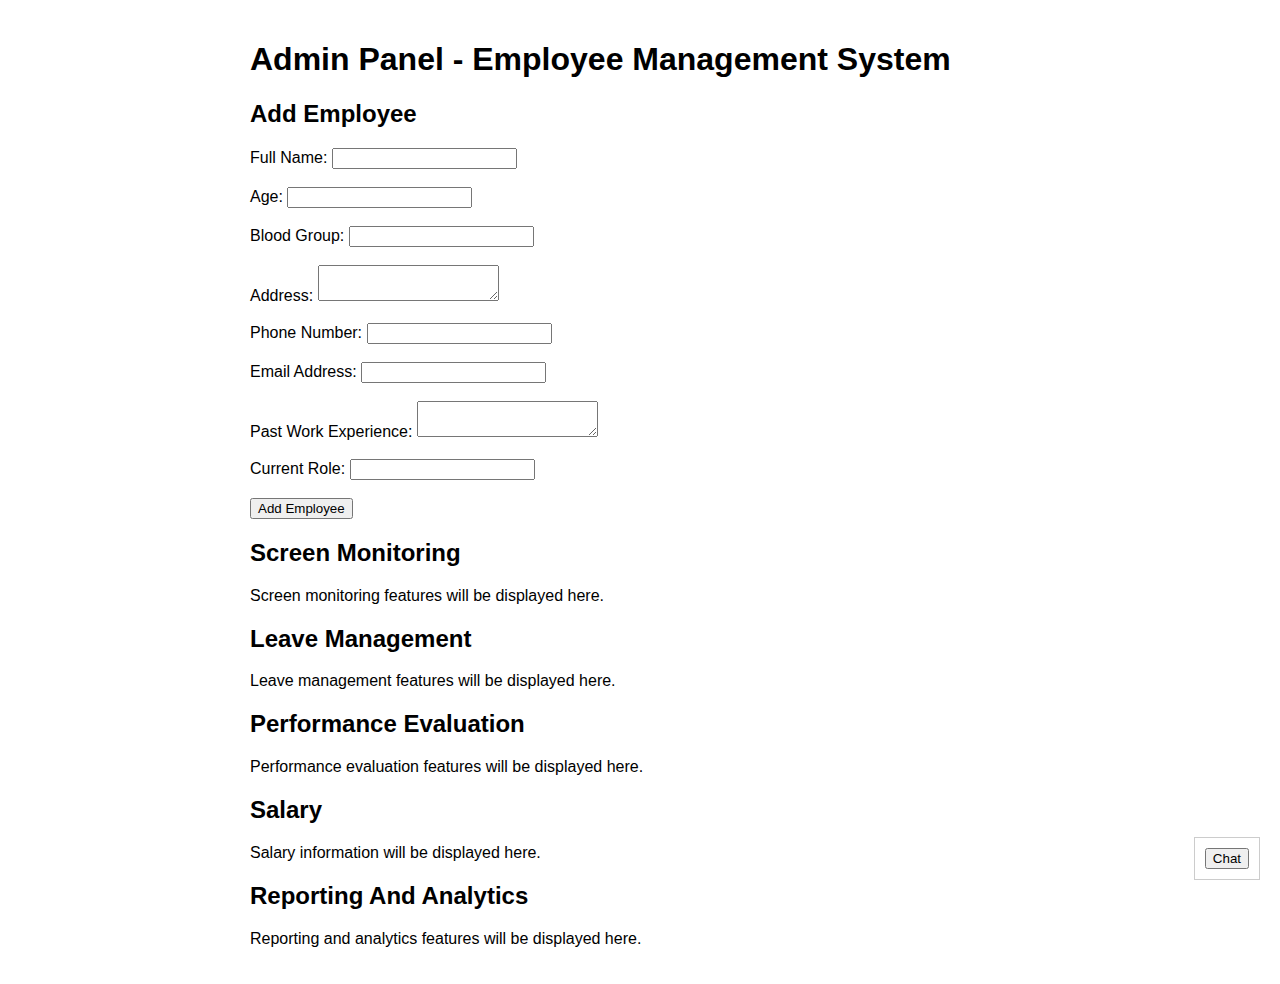
<file: templates/admin.html>
<!DOCTYPE html>
<html lang="en">
<head>
    <meta charset="UTF-8">
    <meta name="viewport" content="width=device-width, initial-scale=1.0">
    <title>Employee Management System - Admin Access</title>
    <style>
        /* Your CSS styles here */
        body {
            font-family: Arial, sans-serif;
            margin: 0;
            padding: 0;
            margin-left: 20px; /* Corrected the margin-left value */
        }
        .container {
            max-width: 800px;
            margin: 0 auto;
            padding: 20px;
        }
        #chatbox {
            position: fixed;
            bottom: 20px;
            right: 20px;
            background-color: #fff;
            border: 1px solid #ccc;
            padding: 10px;
        }
    </style>
</head>
<body>
    <div class="container">
        <h1>Admin Panel - Employee Management System</h1>
        <h2>Add Employee</h2>
        <form id="employeeForm">
            <!-- Employee details form -->
            <label for="fullName">Full Name:</label>
            <input type="text" id="fullName" name="fullName" required><br><br>
            
            <label for="age">Age:</label>
            <input type="number" id="age" name="age" required><br><br>
            
            <label for="bloodGroup">Blood Group:</label>
            <input type="text" id="bloodGroup" name="bloodGroup"><br><br>
            
            <label for="address">Address:</label>
            <textarea id="address" name="address" required></textarea><br><br>
            
            <label for="phoneNumber">Phone Number:</label>
            <input type="tel" id="phoneNumber" name="phoneNumber" required pattern="[0-9]+" title="Please enter only numbers"><br><br>
            
            <label for="email">Email Address:</label>
            <input type="email" id="email" name="email" required><br><br>
            
            <label for="experience">Past Work Experience:</label>
            <textarea id="experience" name="experience"></textarea><br><br>
            
            <label for="role">Current Role:</label>
            <input type="text" id="role" name="role" required><br><br>
            
            <input type="submit" value="Add Employee">
        </form>
        
        <h2>Screen Monitoring</h2>
        <!-- Placeholder for screen monitoring -->
        <p>Screen monitoring features will be displayed here.</p>
        
        <h2>Leave Management</h2>
        <!-- Placeholder for leave management -->
        <p>Leave management features will be displayed here.</p>
        
        <h2>Performance Evaluation</h2>
        <!-- Placeholder for performance evaluation -->
        <p>Performance evaluation features will be displayed here.</p>
        
        <h2>Salary</h2>
        <!-- Placeholder for salary information -->
        <p>Salary information will be displayed here.</p>
        
        <h2>Reporting And Analytics</h2>
        <!-- Placeholder for reporting and analytics -->
        <p>Reporting and analytics features will be displayed here.</p>
    </div>

    <div id="chatbox">
        <!-- Placeholder for chatbox -->
        <button onclick="openChat()">Chat</button>
    </div>

    <script>
        function openChat() {
            // Placeholder for opening chat functionality
            alert('Chat functionality will be implemented here.');
        }
    </script>
</body>
</html>
</file>
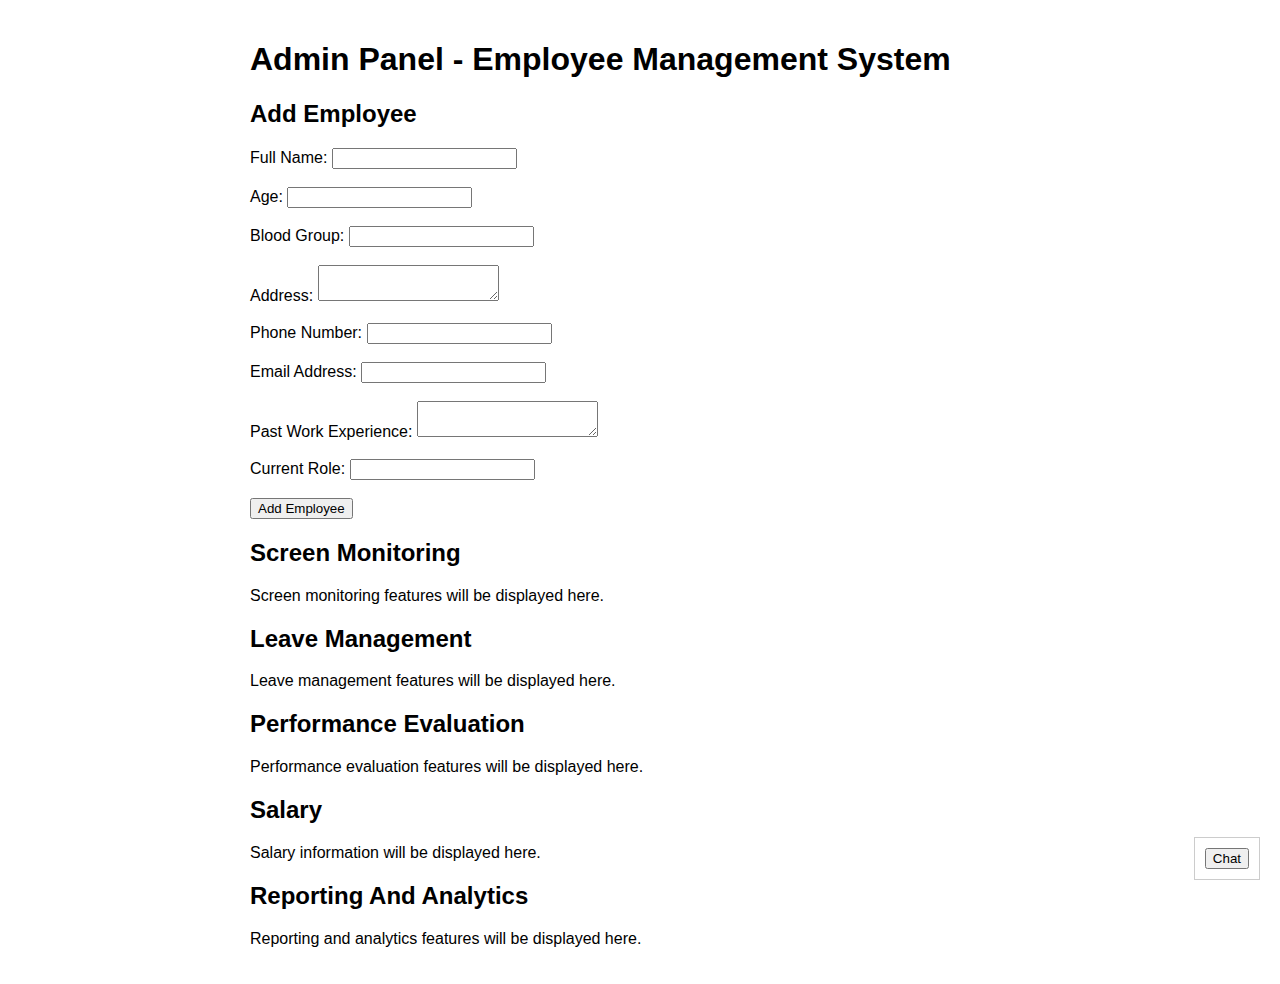
<file: templates/adminPage.html>
<!DOCTYPE html>
<html lang="en">
<head>
    <meta charset="UTF-8">
    <meta name="viewport" content="width=device-width, initial-scale=1.0">
    <title>Employee Management System - Admin Access</title>
    <link rel="stylesheet" href="/static/css/admin_login.css">
</head>
<body>
    <div class="container">
        <h1>Admin Panel - Employee Management System</h1>
        <h2>Add Employee</h2>
        <form id="employeeForm">
            <!-- Employee details form -->
            <label for="fullName">Full Name:</label>
            <input type="text" id="fullName" name="fullName" required><br><br>
            
            <label for="age">Age:</label>
            <input type="number" id="age" name="age" required><br><br>
            
            <label for="bloodGroup">Blood Group:</label>
            <input type="text" id="bloodGroup" name="bloodGroup"><br><br>
            
            <label for="address">Address:</label>
            <textarea id="address" name="address" required></textarea><br><br>
            
            <label for="phoneNumber">Phone Number:</label>
            <input type="tel" id="phoneNumber" name="phoneNumber" required pattern="[0-9]+" title="Please enter only numbers"><br><br>
            
            <label for="email">Email Address:</label>
            <input type="email" id="email" name="email" required><br><br>
            
            <label for="experience">Past Work Experience:</label>
            <textarea id="experience" name="experience"></textarea><br><br>
            
            <label for="role">Current Role:</label>
            <input type="text" id="role" name="role" required><br><br>
            
            <input type="submit" value="Add Employee">
        </form>
        
        <h2>Screen Monitoring</h2>
        <!-- Placeholder for screen monitoring -->
        <p>Screen monitoring features will be displayed here.</p>
        
        <h2>Leave Management</h2>
        <!-- Placeholder for leave management -->
        <p>Leave management features will be displayed here.</p>
        
        <h2>Performance Evaluation</h2>
        <!-- Placeholder for performance evaluation -->
        <p>Performance evaluation features will be displayed here.</p>
        
        <h2>Salary</h2>
        <!-- Placeholder for salary information -->
        <p>Salary information will be displayed here.</p>
        
        <h2>Reporting And Analytics</h2>
        <!-- Placeholder for reporting and analytics -->
        <p>Reporting and analytics features will be displayed here.</p>
    </div>

    <div id="chatbox">
        <!-- Placeholder for chatbox -->
        <button onclick="openChat()">Chat</button>
    </div>

    <script>
        function openChat() {
            // Placeholder for opening chat functionality
            alert('Chat functionality will be implemented here.');
        }
    </script>
</body>
</html>
</file>
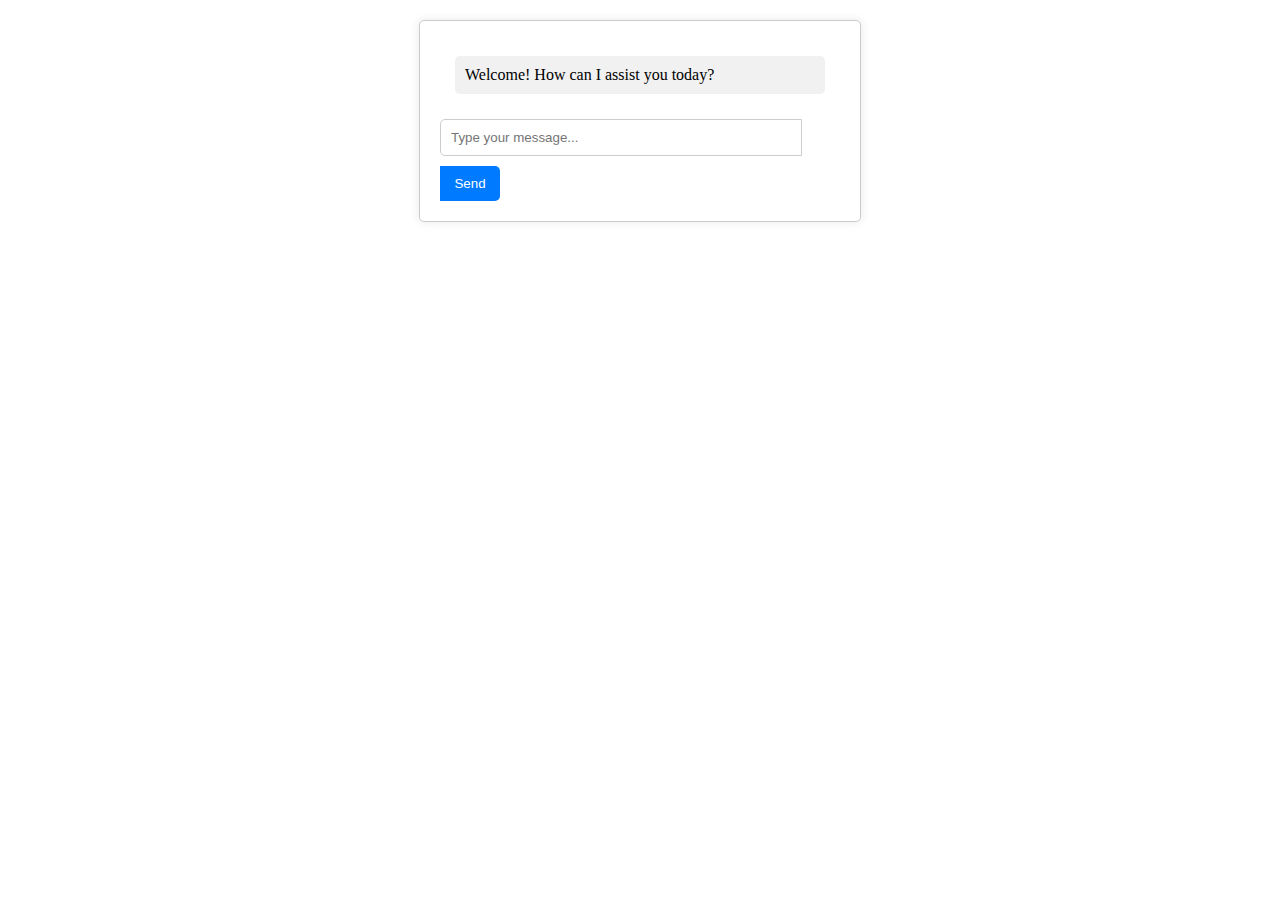
<file: templates/chatBot.html>
<!DOCTYPE html>
<html lang="en">
<head>
    <meta charset="UTF-8">
    <meta name="viewport" content="width=device-width, initial-scale=1.0">
    <title>Chatbot</title>
    <!-- <link rel="stylesheet" href="/static/css/chatBot.css"> -->
    <style>
        body, html {
            margin: 0;
            padding: 0;
            height: 100%;
        }

        .background {
            position: fixed;
            top: 0;
            left: 0;
            width: 100%;
            height: 100%;
            background: linear-gradient(to right, #ff7300, #ffdbac);
            animation: backgroundAnimation 20s linear infinite;
            z-index: -1;
        }

        @keyframes backgroundAnimation {
            0% {
                background-position: 0% 50%;
            }
            100% {
                background-position: 100% 50%;
            }
        }

        .chat-container {
            max-width: 400px;
            margin: 20px auto;
            padding: 20px;
            border: 1px solid #ccc;
            border-radius: 5px;
            background-color: #fff;
            box-shadow: 0px 0px 10px rgba(0, 0, 0, 0.1);
        }

        .chat-box {
            max-height: 300px;
            overflow-y: auto;
            padding: 10px;
        }

        .chat-message {
            margin: 5px;
            padding: 10px;
            border-radius: 5px;
        }

        .bot-message {
            background-color: #f1f1f1;
        }

        .user-message {
            background-color: #007bff;
            color: #fff;
        }

        input[type="text"] {
            width: calc(100% - 60px);
            padding: 10px;
            margin-top: 10px;
            border-radius: 5px 0 0 5px;
            border: 1px solid #ccc;
        }

        button {
            width: 60px;
            padding: 10px;
            margin-top: 10px;
            border: none;
            border-radius: 0 5px 5px 0;
            background-color: #007bff;
            color: #fff;
            cursor: pointer;
        }

        button:hover {
            background-color: #0056b3;
        }
    </style>
</head>
<body>
    <div class="chat-container">
        <div class="chat-box" id="chat-box">
            <div class="chat-message bot-message">Welcome! How can I assist you today?</div>
        </div>
        <input type="text" id="user-input" placeholder="Type your message...">
        <button onclick="sendMessage()">Send</button>
    </div>
    <script src="">
        function sendMessage() {
            var userInput = document.getElementById("user-input").value;
            if (userInput.trim() !== "") {
                addUserMessage(userInput);
                // Call your chatbot backend API here to get the bot's response
                // For demonstration, let's assume a simple response from the bot
                setTimeout(function() {
                    addBotMessage("Sorry, I'm just a demo chatbot!");
                }, 500);
            }
        }

        function addUserMessage(message) {
            var chatBox = document.getElementById("chat-box");
            var userMessage = document.createElement("div");
            userMessage.className = "chat-message user-message";
            userMessage.textContent = message;
            chatBox.appendChild(userMessage);
            document.getElementById("user-input").value = "";
            chatBox.scrollTop = chatBox.scrollHeight;
        }

        function addBotMessage(message) {
            var chatBox = document.getElementById("chat-box");
            var botMessage = document.createElement("div");
            botMessage.className = "chat-message bot-message";
            botMessage.textContent = message;
            chatBox.appendChild(botMessage);
            chatBox.scrollTop = chatBox.scrollHeight;
        }
    </script>
</body>
</html>
</file>
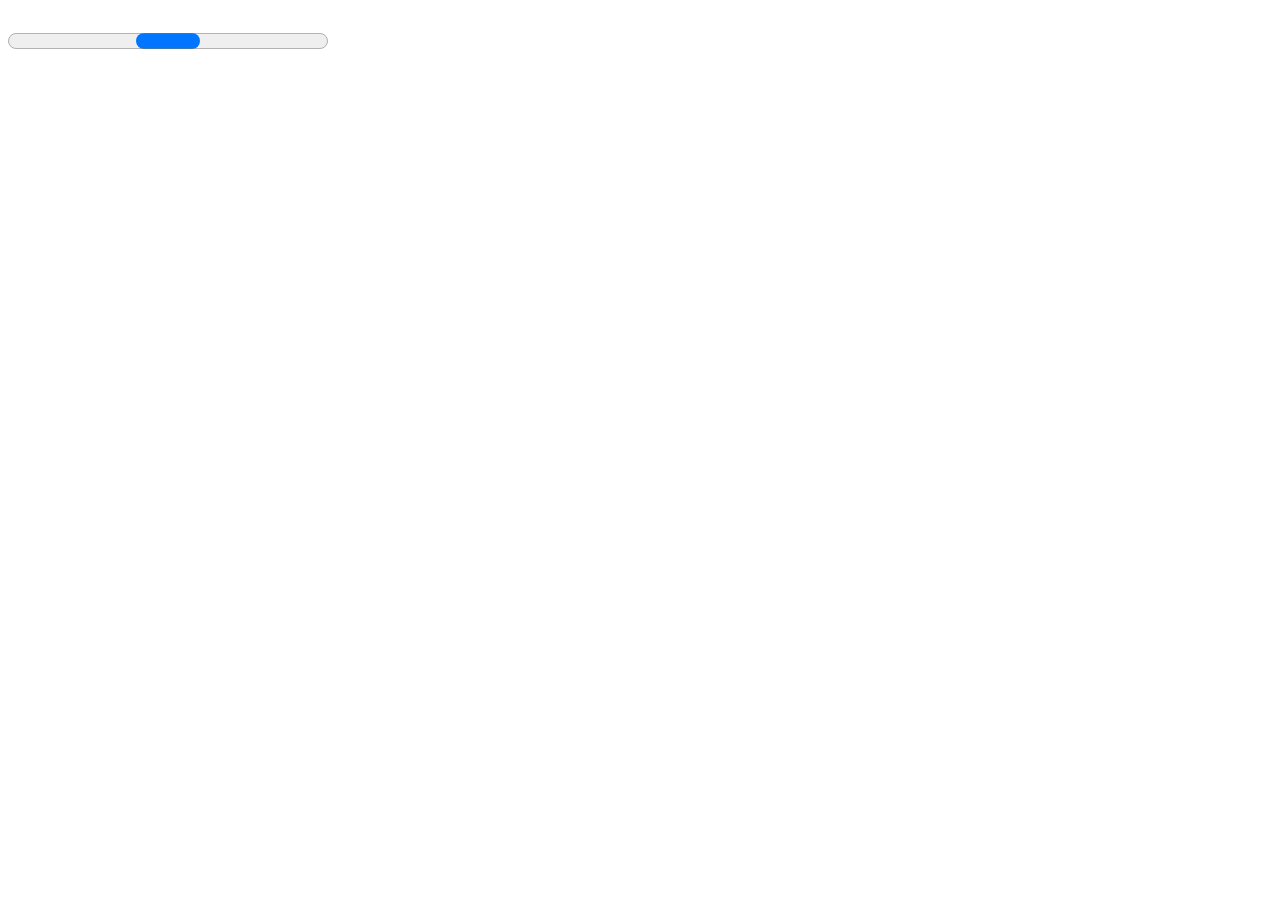
<file: templates/emp.html>
<!DOCTYPE html>
<html lang="en">
<head>
    <meta charset="UTF-8">
    <meta name="viewport" content="width=device-width, initial-scale=1.0">
    <title>Employee Page</title>
</head>
<body>
    <h1><progress></progress></h1>
</body>
</html>
</file>
<file: static/css/admin_login.css>
body {
    font-family: Arial, sans-serif;
    margin: 0;
    padding: 0;
    margin-left: 20px; /* Corrected the margin-left value */
}
.container {
    max-width: 800px;
    margin: 0 auto;
    padding: 20px;
}
#chatbox {
    position: fixed;
    bottom: 20px;
    right: 20px;
    background-color: #fff;
    border: 1px solid #ccc;
    padding: 10px;
}
</file>
<file: static/css/chatBot.css>
body {
    font-family: Arial, sans-serif;
}

.chat-container {
    max-width: 400px;
    margin: 20px auto;
    padding: 20px;
    border: 1px solid #ccc;
    border-radius: 5px;
}

.chat-box {
    max-height: 300px;
    overflow-y: auto;
    padding: 10px;
}

.chat-message {
    margin: 5px;
    padding: 10px;
    border-radius: 5px;
}

.bot-message {
    background-color: #f1f1f1;
}

.user-message {
    background-color: #007bff;
    color: #fff;
}

input[type="text"] {
    width: calc(100% - 60px);
    padding: 10px;
    margin-top: 10px;
    border-radius: 5px 0 0 5px;
    border: 1px solid #ccc;
}

button {
    width: 60px;
    padding: 10px;
    margin-top: 10px;
    border: none;
    border-radius: 0 5px 5px 0;
    background-color: #007bff;
    color: #fff;
    cursor: pointer;
}

button:hover {
    background-color: #0056b3;
}
</file>
